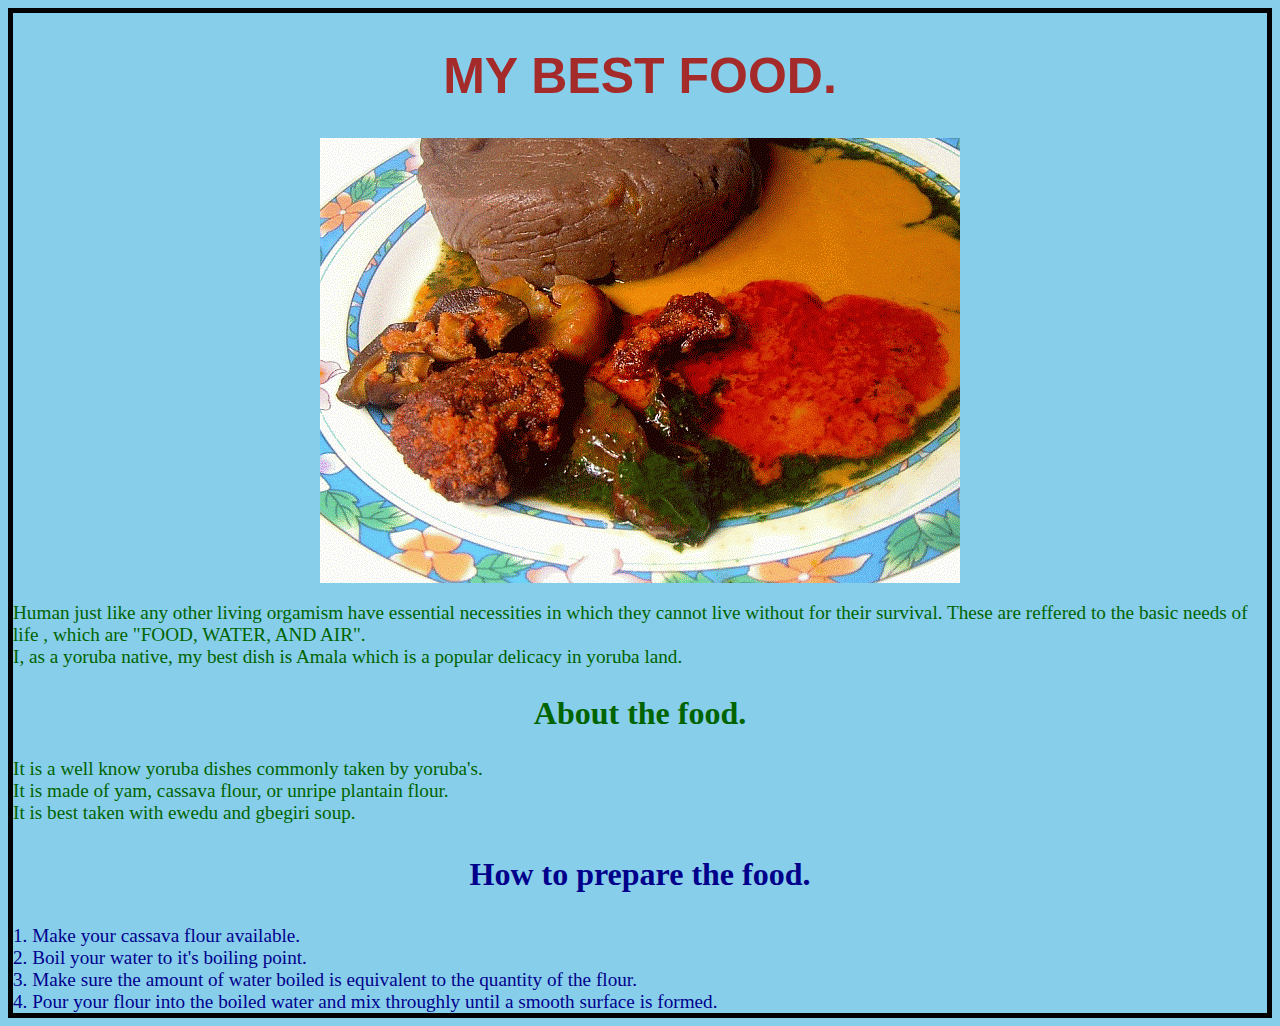
<file: personal_page/index.html>
<!DOCTYPE html>
<html lang="en">
<head>
    <meta charset="UTF-8">
    <meta http-equiv="X-UA-Compatible" content="IE=edge">
    <meta name="viewport" content="width=device-width, initial-scale=1.0">
    <title>Document</title>
    <link rel="stylesheet" href="style.css">
</head>
<body>
    <main id = "main">
        <h1>MY BEST FOOD.</h1>
    <!-- <div id = "tittle">MY BEST FOOD</div> -->
        <figure id = "img-div">
        <img src = "Amala.png"
         alt = "image about the food i love most">
        </figure>
    </main>
    <p>
        Human just like any other living orgamism have essential necessities in which they cannot live without for their survival. These are reffered to the basic needs of life , which are "FOOD, WATER, AND AIR".<br> I, as a yoruba native, my best dish is Amala which is a popular delicacy in yoruba land.
    </p>
   <h2>
    About the food.
   </h2>
    <p id = "description">
     It is a well know yoruba dishes commonly taken by yoruba's.<br>It is made of yam, cassava flour, or unripe plantain flour.<br> It is best taken with ewedu and gbegiri soup.
    </p>
    <h3>
        How to prepare the food.
    </h3>
    <p2>
        1. Make your cassava flour available.<br> 2. Boil your water to it's boiling point.<br> 3. 
        Make sure the amount of water boiled is equivalent to the quantity of the flour.<br> 4. Pour your flour into the boiled water and mix throughly until a smooth surface is formed.
    </p2>
</body>
</file>
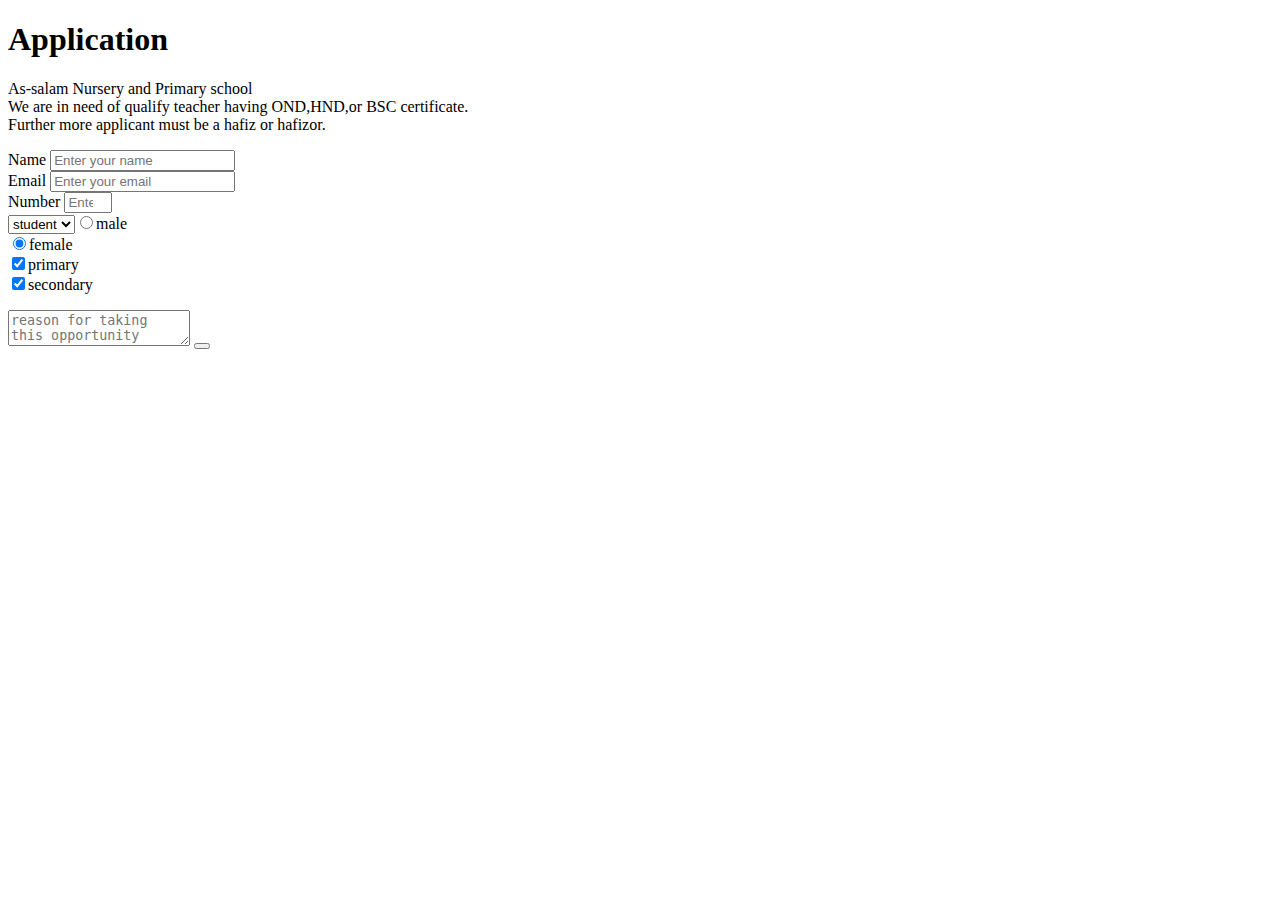
<file: survey_form/index.html>
<!DOCTYPE html>
<html lang="en">
<head>
    <meta charset="UTF-8">
    <meta http-equiv="X-UA-Compatible" content="IE=edge">
    <meta name="viewport" content="width=device-width, initial-scale=1.0">
    <title>Document</title>
    <link rel="stylesheet" href="styles.css">
</head>
<h1 id = "title">Application</h1>
<p id = "description">As-salam Nursery and Primary school<br> We are in need of qualify teacher having OND,HND,or BSC certificate.<br>Further more applicant must be a hafiz or hafizor. </p>
<form id = "survey-form">
  <label for = "name"  id = "name-label">
Name
  <input type = "text" id = "name" placeholder = "Enter your name"required/>
</label><br>
<label for = "email" id = "email-label">
    Email
    <input type="email" id ="email" placeholder ="Enter your email"required/>
</label><br>
<label for ="number" id = "number-label">Number
    <input type = "number" id = "number" placeholder ="Enter your number" min = "1" max = "8" required/>
</label><br>
<select id = "dropdown">
    <option value = "student">student</option>
<option value = "teacher">teacher</option><br>
<p>
    <input type = "radio" name = "gender" value = "male" checked>male<br>
<input type = "radio" name = "gender" value ="female"checked>female<br>
<input type="checkbox" name = "level" value = "primary"checked>primary<br>
<input type = "checkbox" name = "level" value = "secondary"checked>secondary
</p>
<textarea placeholder = "reason for taking this opportunity "></textarea>
<button id = "submit" placeholder = "submit"></button>
</select>
</form>
</file>
<file: personal_page/style.css>
body {
    background-color: skyblue;
    border: 5px solid;
}
h1 {
    color:brown;
    font-size: 50px;
    text-align: center;
    font-family: arial;
    
}
h2 {
    font-size: xx-large;
    text-align: center;
    font-family: cambria;
    color: darkgreen;
}
h3 {
    font-size: xx-large;
    text-align: center;
    font-family: cambria;
    color: darkblue;
}
p {
    font-size: larger;
    font-family: tahoma;
    font-style: initial;
    color: darkgreen;
}
p2 {
    font-size: larger;
    font-style: initial;
    font-family: tahoma;
    color: darkblue;
}
#img-div {
height: 100;
max-width: 100;
max-height: 100;
align-items: center;
background-color: skyblue;
background-size: auto;
display: flex;
justify-content: center;
}
</file>
<file: survey_form/styles.css>
height : 20px;
</file>
